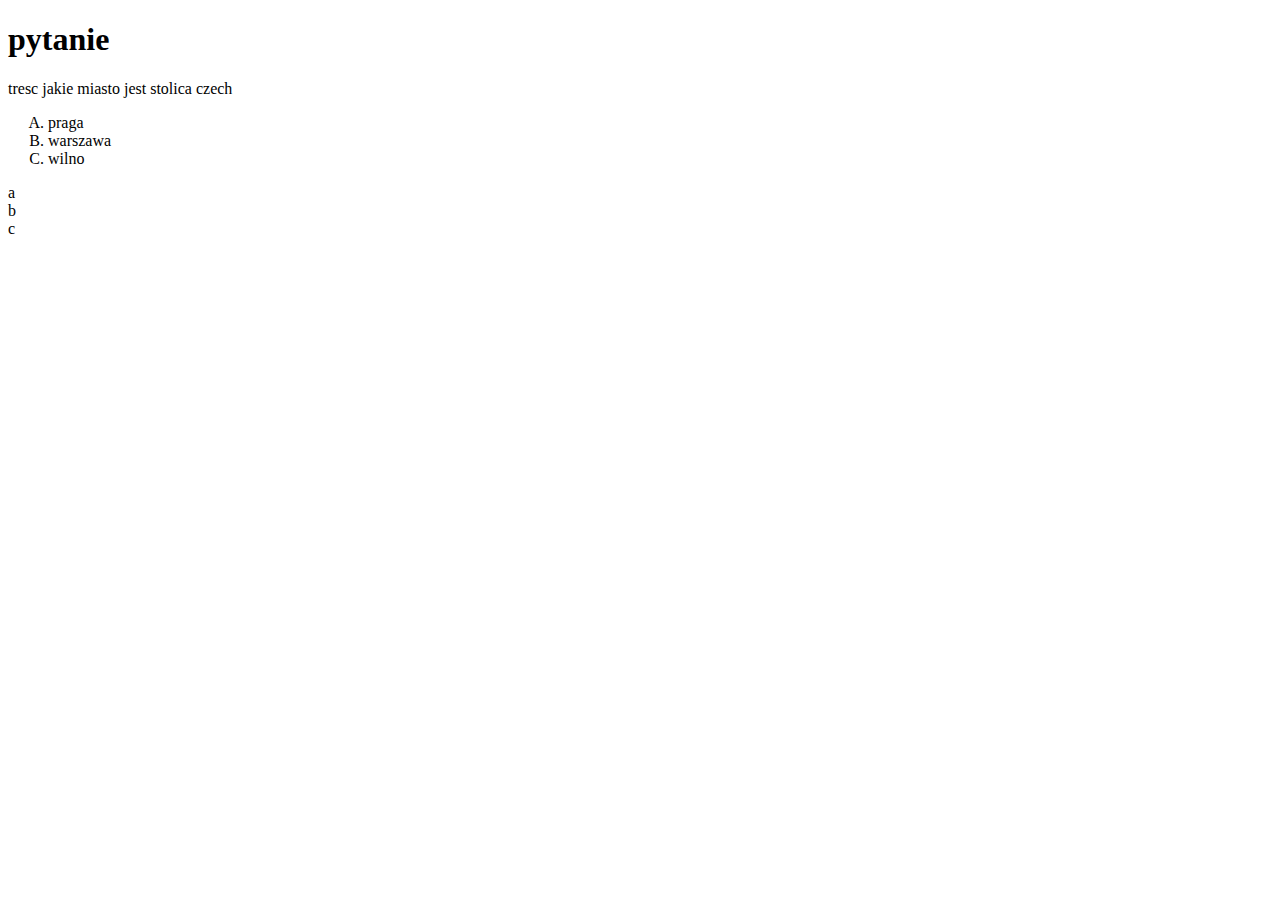
<file: index.html>
<!DOCTYPE html>
<html lang="en">
<head>
    <meta charset="UTF-8">
    <meta http-equiv="X-UA-Compatible" content="IE=edge">
    <meta name="viewport" content="width=device-width, initial-scale=1.0">
    <title>Document</title>
</head>
<body>
    <!-- <div id="lista"></div> -->
    <div></div>
    <h1>pytanie</h1>
    <p>tresc <span id="pytanie">jakie miasto jest stolica polski</span></p>
    <ol type="A">
        <li id="odpA">warszawa</li>
        <li id="odpB">wilno</li>
        <li id="odpC">praga</li>
    </ol>
    <div onclick="spr('odpA')">a</div>
    <div onclick="spr('odpB')">b</div>
    <div onclick="spr('odpC')">c</div>
    <p id="odp"></p>
    <script src="script.js"></script>
</body>
</html>
</file>
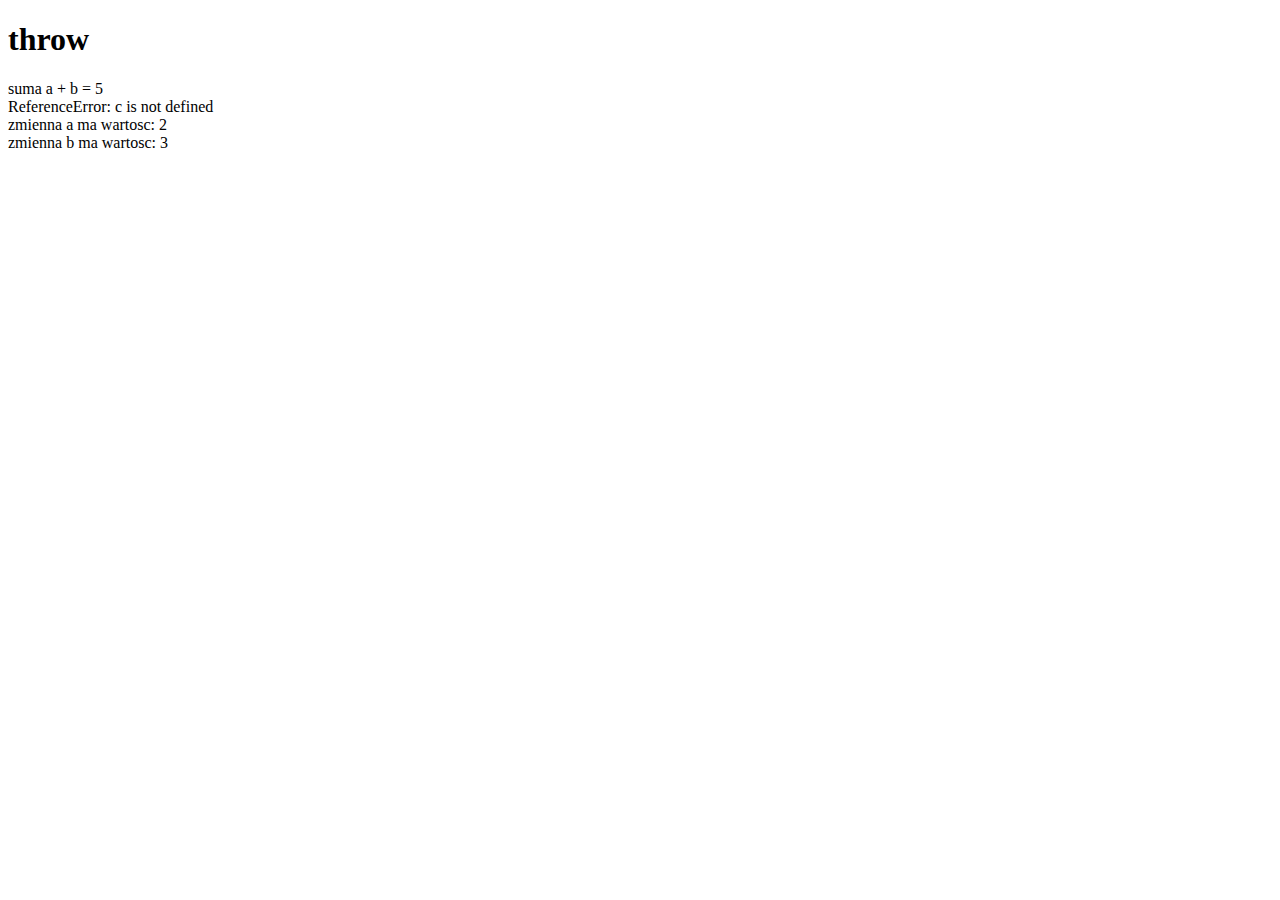
<file: projekt05/projektThrow/index.html>
<!DOCTYPE html>
<html lang="en">
<head>
    <meta charset="UTF-8">
    <meta http-equiv="X-UA-Compatible" content="IE=edge">
    <meta name="viewport" content="width=device-width, initial-scale=1.0">
    <title>Document</title>
</head>
<body>
    <h1>throw</h1>
    <!-- <input type="number"> -->

    <div id="div1"></div>
    <div id="div2"></div>
    <div id="div3"></div>
    <div id="div4"></div>
    <script src="script.js"></script>
</body>
</html>
</file>
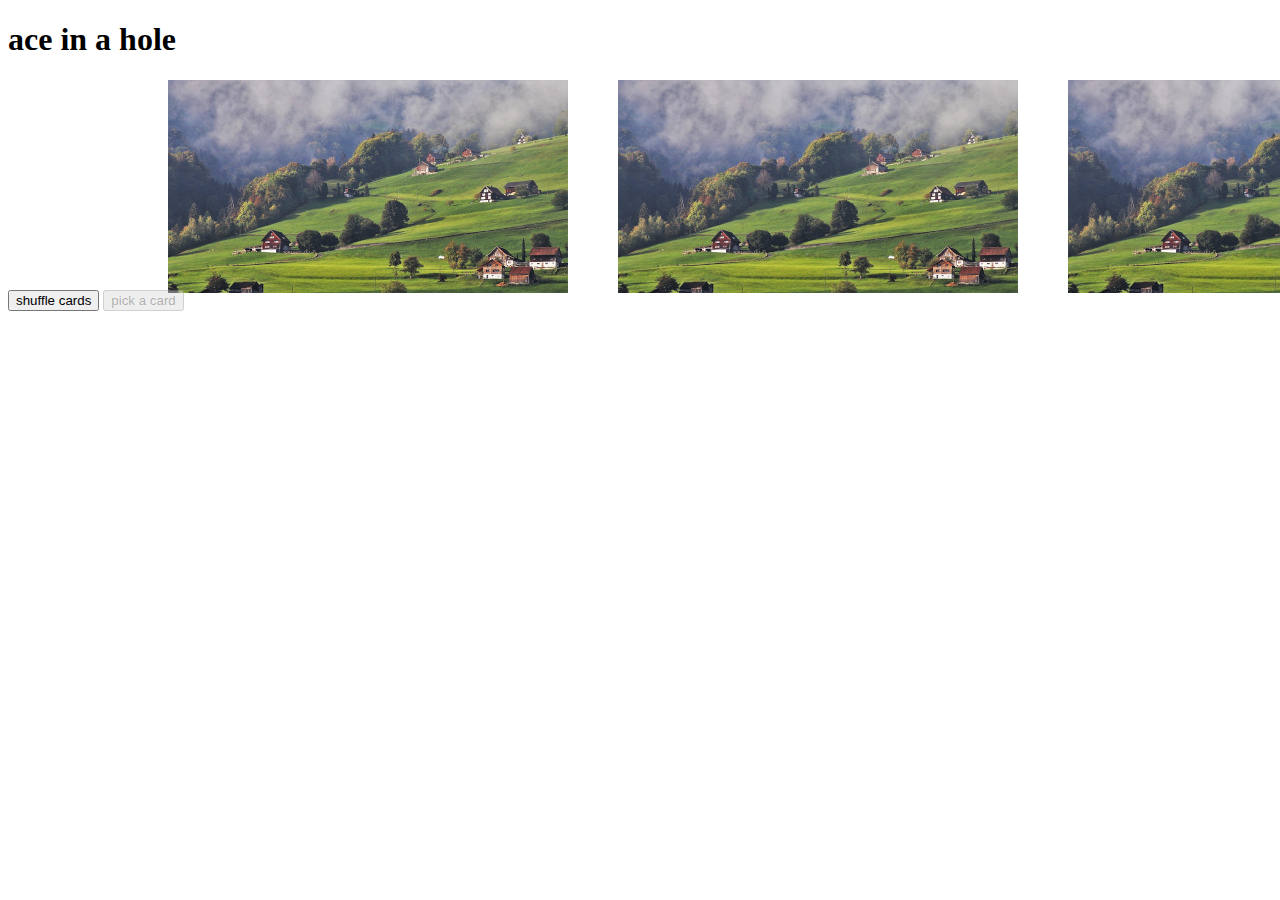
<file: projekt05/projektTrzyKarty/index.html>
<!DOCTYPE html>
<html lang="pl">
<head>
    <meta charset="UTF-8">
    <meta http-equiv="X-UA-Compatible" content="IE=edge">
    <meta name="viewport" content="width=device-width, initial-scale=1.0">
    <title>Document</title>
    <link rel="stylesheet" href="style.css">
</head>
<body>
    <h1 id="title">ace in a hole</h1>
    <div class="board">
        <div id="c1" class="card">
            <img src="gory.png">
        </div>
        <div id="c2" class="card">
            <img src="gory.png">
        </div>
        <div id="c3" class="card">
            <img src="gory.png">
        </div>
    </div>
    <button id="shuffleButton">shuffle cards</button>
    <button id="pickButton" disabled>pick a card</button>
    <p id="result"></p>
    <script src="script.js"></script>
</body>
</html>
</file>
<file: projekt05/projektTrzyKarty/style.css>
.title {
    text-align: center;
}

.board {
    display: flex;
    margin: 10px;
}

.card {
    width: 150px;
    height: 200px;
    margin-left: 150px;
    margin-right: 150px;
    background-color: aquamarine;
    border-radius: 10px;
}

#result {
    font-size: 24px;
    font-weight: bold;
    margin-top: 20px;
}
</file>
